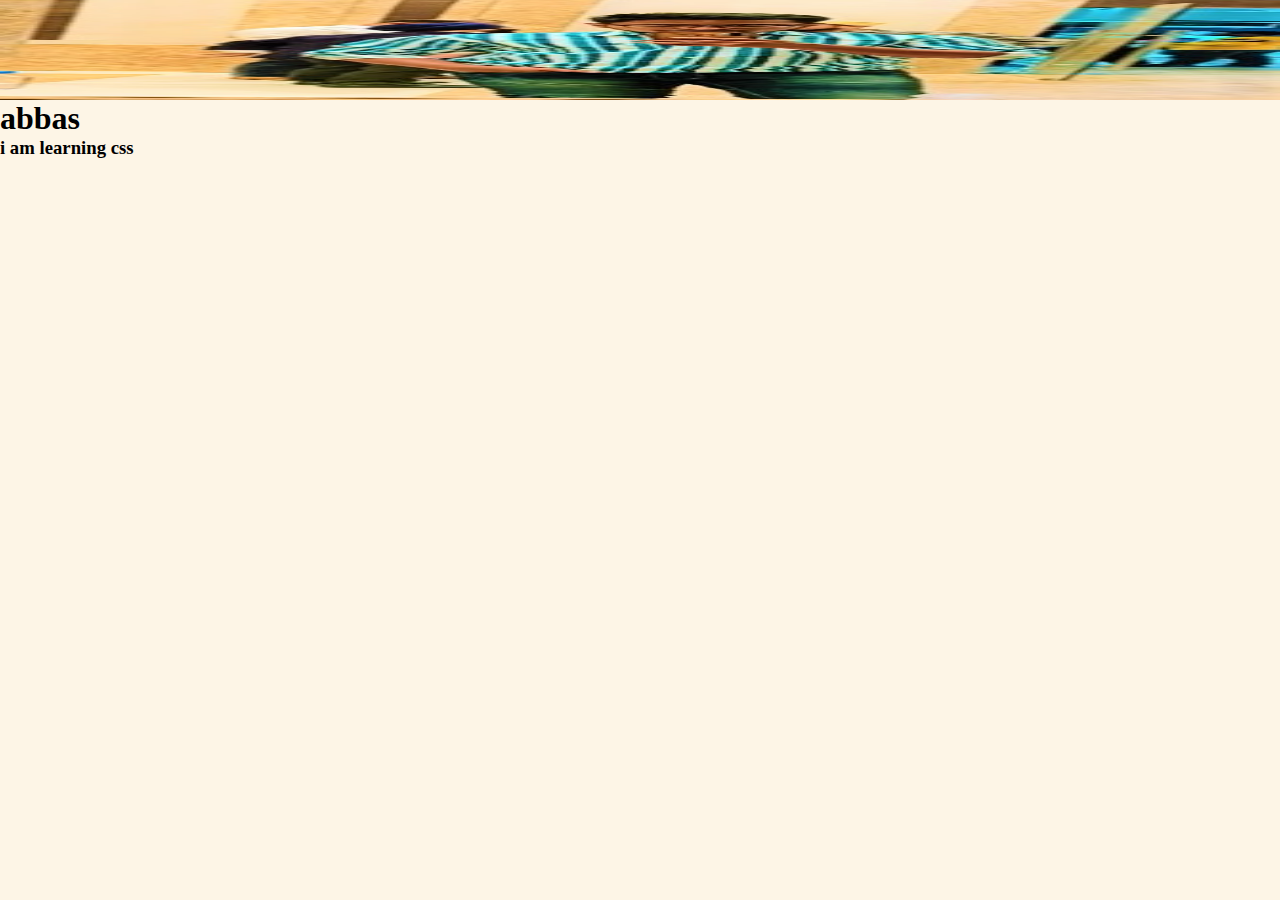
<file: index.html>
<!DOCTYPE html>
<html lang="en">

<head>
    <meta charset="UTF-8">
    <meta http-equiv="X-UA-Compatible" content="IE=edge">
    <meta name="viewport" content="width=device-width, initial-scale=1.0">
    <title>practice</title>
    <link rel="stylesheet" href="style.css">
</head>

<body>

    <div class="outer-div">
        <div class="inner-div"></div>
            <img src="a-edits.jpg" alt="abbas">
        </div>
        
        <div>
            <h1>abbas</h1>
            <h3>i am learning css</h3>
        </div>
    </div>


</body>

</html>
</file>
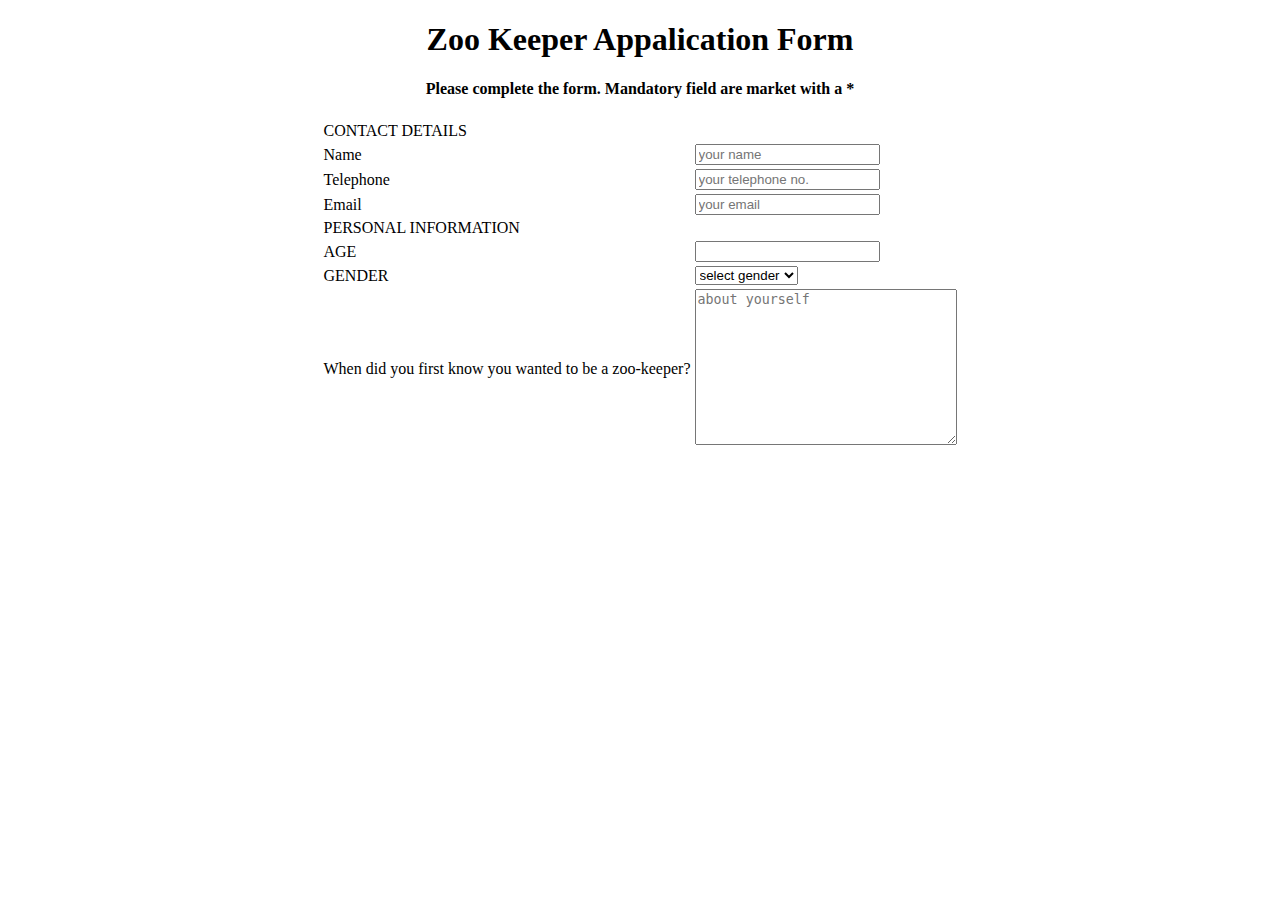
<file: login.html>
<!DOCTYPE html>
<html lang="en">

<head>
    <meta charset="UTF-8">
    <meta http-equiv="X-UA-Compatible" content="IE=edge">
    <meta name="viewport" content="width=device-width, initial-scale=1.0">
    <title>login form</title>
</head>

<body>
    <h1 align="center"> <b>Zoo Keeper Appalication Form</b> </h1>
    <h4 align="center">Please complete the form. Mandatory field are market with a *</h4>
    <form method="post" action="">
        <table border="0" align="center">
            <tr>
                <td> CONTACT DETAILS</td>
            </tr>
            <tr>
                <td>Name</td>
                <td><input type="text" placeholder="your name" name="nn"></td>
            </tr>
            <tr>
                <td>Telephone</td>
                <td><input type="number" placeholder="your telephone no." name="number"></td>
            </tr>
            <tr>
                <td>Email</td>
                <td><input type="email" placeholder="your email" name="email"></td>
            </tr>
            <tr>
                <td>PERSONAL INFORMATION</td>
            </tr>
            <tr>
                <td>AGE</td>
                <td><input type="number"></td>
            </tr>

            <!-- <tr>
                <td>GENDER</td>
                <TD>
                    male<input type="radio" name="gender" value="male">
                    female <input type="radio" name="gender" value="female">
                    other <input type="radio" name="gender" value="other">
                </TD>
            </tr>  -->
            <tr>
                <td>GENDER</td>
                <TD>
                    <select name="" id="">
                        <option value="">select gender</option>
                        <option value="MALE">MALE</option>
                        <option value="FEMALE">FEMALE</option>
                        <option value="OTHER">OTHER</option>
                    </select>
                </TD>
            </tr>
            <tr>
                <td>When did you
                    first know you wanted
                    to be a zoo-keeper?</td>
                <td>
                    <textarea placeholder="about yourself" name="msg" id="" cols="30" rows="10"></textarea>
                </td>
            </tr>
        </table>
    </form>
</body>
</html>
</file>
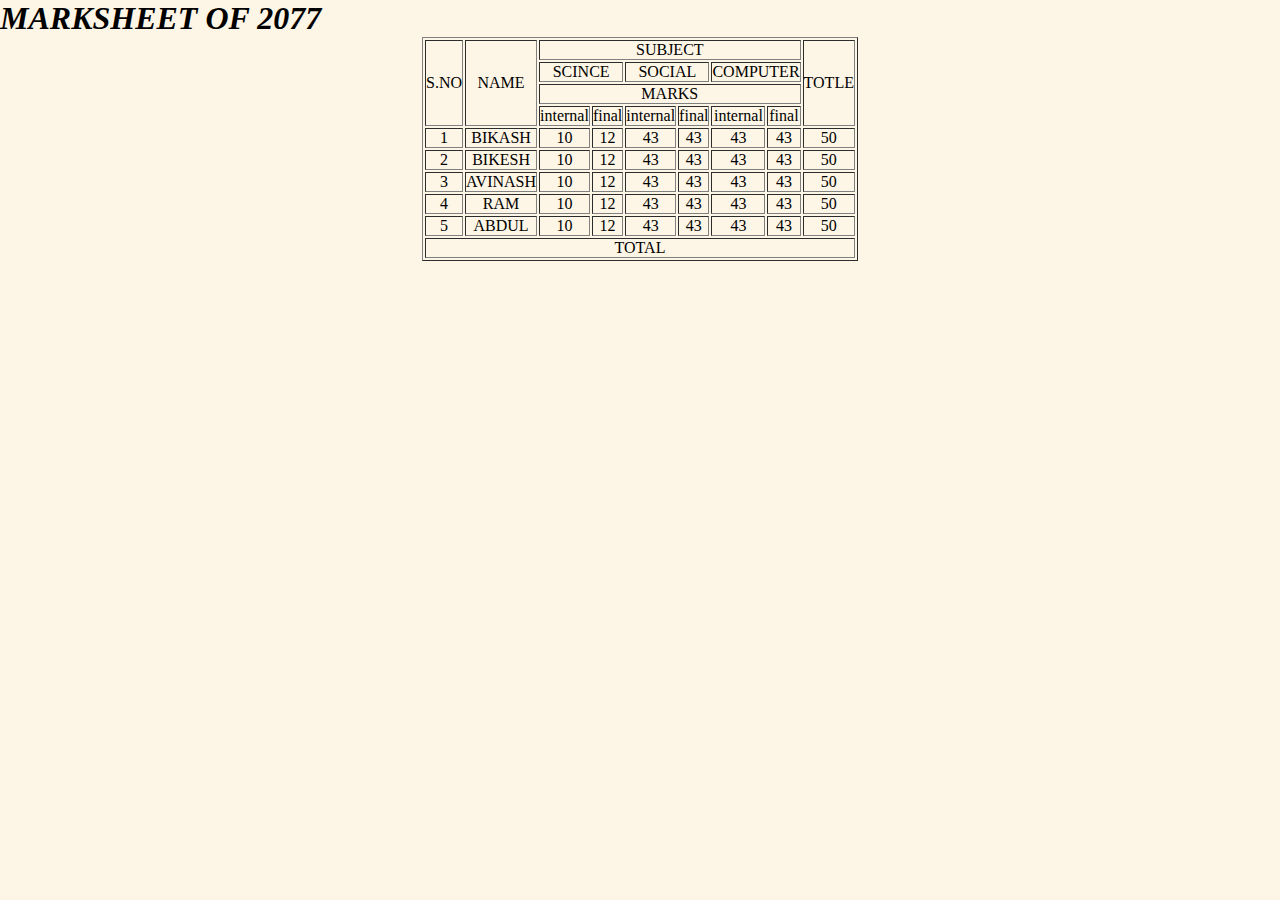
<file: marksheet.html>
<!DOCTYPE html>
<html lang="en">
<head>
    <meta charset="UTF-8">
    <meta http-equiv="X-UA-Compatible" content="IE=edge">
    <meta name="viewport" content="width=device-width, initial-scale=1.0">
    <title>MARKSHEET</title>
    <link rel="stylesheet" href="style.css">
</head>
<body>
    <h1> <i>MARKSHEET OF 2077</i> </h1>
   <center>
    <table border="1px"  style ="text-align: center;" >
        <tr>
            <td rowspan="4">S.NO</td>
            <td rowspan="4">NAME</td>
            <td colspan="6">SUBJECT</td>
            <td rowspan="4">TOTLE</td>
        </tr>
        
        <tr>
            <td colspan="2">SCINCE</td>
            <td colspan="2">SOCIAL</td>
            <td colspan="2">COMPUTER</td>
        </tr>
        <tr>
            <td colspan="6">MARKS</td>
        </tr>
        <TR>
            <td>internal</td>
            <td>final</td>
            <td>internal</td>
            <td>final</td>
            <td>internal</td>
            <td>final</td>
        </TR>
        <tr>
            <td>1</td>
            <td>BIKASH</td>
            <td>10</td>
            <td>12</td>
            <td>43</td>
            <td>43</td>
            <td>43</td>
            <td>43</td>
            <td>50</td>
        </tr>
        <tr>
            <td>2</td>
            <td>BIKESH</td>
            <td>10</td>
            <td>12</td>
            <td>43</td>
            <td>43</td>
            <td>43</td>
            <td>43</td>
            <td>50</td>
        </tr>
        <tr>
            <td>3</td>
            <td>AVINASH</td>
            <td>10</td>
            <td>12</td>
            <td>43</td>
            <td>43</td>
            <td>43</td>
            <td>43</td>
            <td>50</td>
        </tr>
        
        <tr>
            <td>4</td>
            <td>RAM</td>
            <td>10</td>
            <td>12</td>
            <td>43</td>
            <td>43</td>
            <td>43</td>
            <td>43</td>
            <td>50</td>
        </tr>
        <tr>
            <td>5</td>
            <td>ABDUL</td>
            <td>10</td>
            <td>12</td>
            <td>43</td>
            <td>43</td>
            <td>43</td>
            <td>43</td>
            <td>50</td>
        </tr>
    <tr >
        <td colspan="9"> TOTAL</td>
    </table>
    </center>
 
</body>
</html>
</file>
<file: style.css>
* {
    margin: 0;
    padding: 0;
    box-sizing: border-box;
}

body {
    background-color: oldlace;
  
}

.outer-div {
    display: flex;
    flex-direction: column;
        
    
}

.inner-div {
    justify-content: center;
  
}

img{
    height: 100px;
    weight: 100px;
}
</file>
